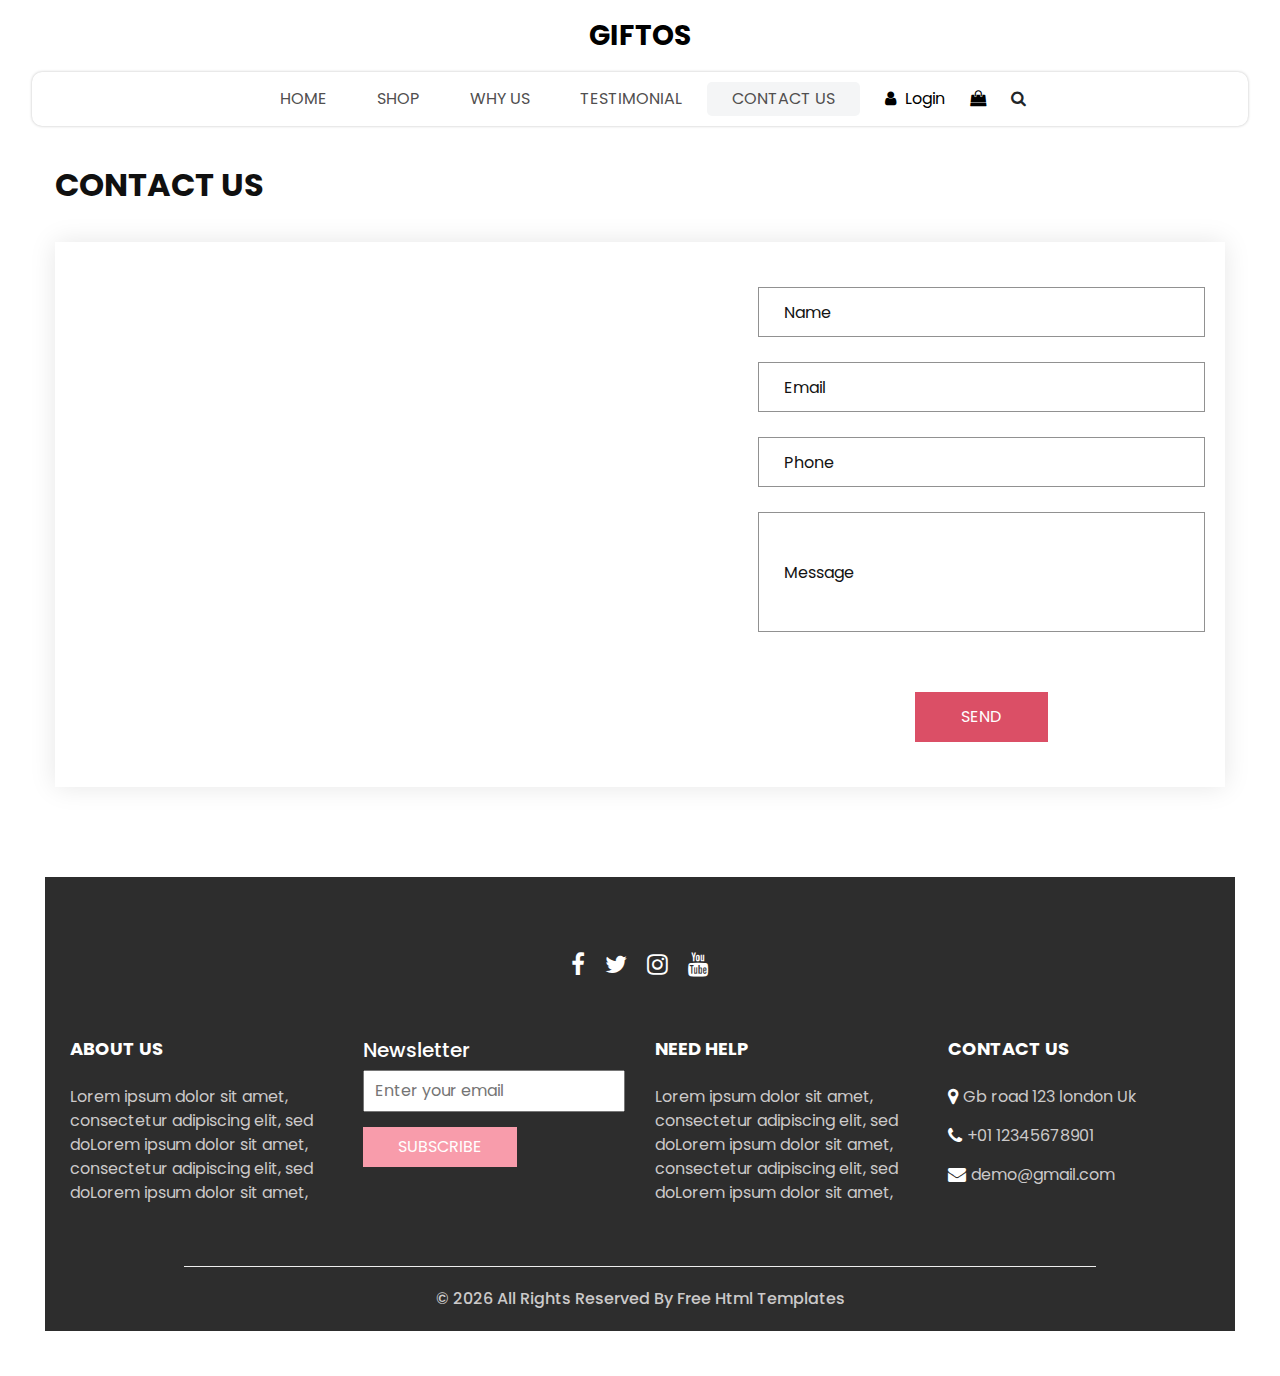
<file: contact.html>
<!DOCTYPE html>
<html>

<head>
  <!-- Basic -->
  <meta charset="utf-8" />
  <meta http-equiv="X-UA-Compatible" content="IE=edge" />
  <!-- Mobile Metas -->
  <meta name="viewport" content="width=device-width, initial-scale=1, shrink-to-fit=no" />
  <!-- Site Metas -->
  <meta name="keywords" content="" />
  <meta name="description" content="" />
  <meta name="author" content="" />
  <link rel="shortcut icon" href="images/favicon.png" type="image/x-icon">

  <title>
    Giftos
  </title>

  <!-- slider stylesheet -->
  <link rel="stylesheet" type="text/css" href="https://cdnjs.cloudflare.com/ajax/libs/OwlCarousel2/2.3.4/assets/owl.carousel.min.css" />

  <!-- bootstrap core css -->
  <link rel="stylesheet" type="text/css" href="css/bootstrap.css" />

  <!-- Custom styles for this template -->
  <link href="css/style.css" rel="stylesheet" />
  <!-- responsive style -->
  <link href="css/responsive.css" rel="stylesheet" />
</head>

<body>
  <div class="hero_area">
    <!-- header section strats -->
    <header class="header_section">
      <nav class="navbar navbar-expand-lg custom_nav-container ">
        <a class="navbar-brand" href="index.html">
          <span>
            Giftos
          </span>
        </a>
        <button class="navbar-toggler" type="button" data-toggle="collapse" data-target="#navbarSupportedContent" aria-controls="navbarSupportedContent" aria-expanded="false" aria-label="Toggle navigation">
          <span class=""></span>
        </button>

        <div class="collapse navbar-collapse innerpage_navbar" id="navbarSupportedContent">
          <ul class="navbar-nav  ">
            <li class="nav-item ">
              <a class="nav-link" href="index.html">Home <span class="sr-only">(current)</span></a>
            </li>
            <li class="nav-item">
              <a class="nav-link" href="shop.html">
                Shop
              </a>
            </li>
            <li class="nav-item">
              <a class="nav-link" href="why.html">
                Why Us
              </a>
            </li>
            <li class="nav-item">
              <a class="nav-link" href="testimonial.html">
                Testimonial
              </a>
            </li>
            <li class="nav-item active">
              <a class="nav-link" href="contact.html">Contact Us</a>
            </li>
          </ul>
          <div class="user_option">
            <a href="">
              <i class="fa fa-user" aria-hidden="true"></i>
              <span>
                Login
              </span>
            </a>
            <a href="">
              <i class="fa fa-shopping-bag" aria-hidden="true"></i>
            </a>
            <form class="form-inline ">
              <button class="btn nav_search-btn" type="submit">
                <i class="fa fa-search" aria-hidden="true"></i>
              </button>
            </form>
          </div>
        </div>
      </nav>
    </header>
    <!-- end header section -->

  </div>
  <!-- end hero area -->

  <!-- contact section -->

  <section class="contact_section layout_padding">
    <div class="container px-0">
      <div class="heading_container ">
        <h2 class="">
          Contact Us
        </h2>
      </div>
    </div>
    <div class="container container-bg">
      <div class="row">
        <div class="col-lg-7 col-md-6 px-0">
          <div class="map_container">
            <div class="map-responsive">
              <iframe src="https://www.google.com/maps/embed/v1/place?key=AIzaSyA0s1a7phLN0iaD6-UE7m4qP-z21pH0eSc&q=Eiffel+Tower+Paris+France" width="600" height="300" frameborder="0" style="border:0; width: 100%; height:100%" allowfullscreen></iframe>
            </div>
          </div>
        </div>
        <div class="col-md-6 col-lg-5 px-0">
          <form action="#">
            <div>
              <input type="text" placeholder="Name" />
            </div>
            <div>
              <input type="email" placeholder="Email" />
            </div>
            <div>
              <input type="text" placeholder="Phone" />
            </div>
            <div>
              <input type="text" class="message-box" placeholder="Message" />
            </div>
            <div class="d-flex ">
              <button>
                SEND
              </button>
            </div>
          </form>
        </div>
      </div>
    </div>
  </section>

  <!-- end contact section -->

  <!-- info section -->

  <section class="info_section  layout_padding2-top">
    <div class="social_container">
      <div class="social_box">
        <a href="">
          <i class="fa fa-facebook" aria-hidden="true"></i>
        </a>
        <a href="">
          <i class="fa fa-twitter" aria-hidden="true"></i>
        </a>
        <a href="">
          <i class="fa fa-instagram" aria-hidden="true"></i>
        </a>
        <a href="">
          <i class="fa fa-youtube" aria-hidden="true"></i>
        </a>
      </div>
    </div>
    <div class="info_container ">
      <div class="container">
        <div class="row">
          <div class="col-md-6 col-lg-3">
            <h6>
              ABOUT US
            </h6>
            <p>
              Lorem ipsum dolor sit amet, consectetur adipiscing elit, sed doLorem ipsum dolor sit amet, consectetur adipiscing elit, sed doLorem ipsum dolor sit amet,
            </p>
          </div>
          <div class="col-md-6 col-lg-3">
            <div class="info_form ">
              <h5>
                Newsletter
              </h5>
              <form action="#">
                <input type="email" placeholder="Enter your email">
                <button>
                  Subscribe
                </button>
              </form>
            </div>
          </div>
          <div class="col-md-6 col-lg-3">
            <h6>
              NEED HELP
            </h6>
            <p>
              Lorem ipsum dolor sit amet, consectetur adipiscing elit, sed doLorem ipsum dolor sit amet, consectetur adipiscing elit, sed doLorem ipsum dolor sit amet,
            </p>
          </div>
          <div class="col-md-6 col-lg-3">
            <h6>
              CONTACT US
            </h6>
            <div class="info_link-box">
              <a href="">
                <i class="fa fa-map-marker" aria-hidden="true"></i>
                <span> Gb road 123 london Uk </span>
              </a>
              <a href="">
                <i class="fa fa-phone" aria-hidden="true"></i>
                <span>+01 12345678901</span>
              </a>
              <a href="">
                <i class="fa fa-envelope" aria-hidden="true"></i>
                <span> demo@gmail.com</span>
              </a>
            </div>
          </div>
        </div>
      </div>
    </div>
    <!-- footer section -->
    <footer class=" footer_section">
      <div class="container">
        <p>
          &copy; <span id="displayYear"></span> All Rights Reserved By
          <a href="https://html.design/">Free Html Templates</a>
        </p>
      </div>
    </footer>
    <!-- footer section -->

  </section>

  <!-- end info section -->


  <script src="js/jquery-3.4.1.min.js"></script>
  <script src="js/bootstrap.js"></script>
  <script src="https://cdnjs.cloudflare.com/ajax/libs/OwlCarousel2/2.3.4/owl.carousel.min.js">
  </script>
  <script src="js/custom.js"></script>

</body>

</html>
</file>
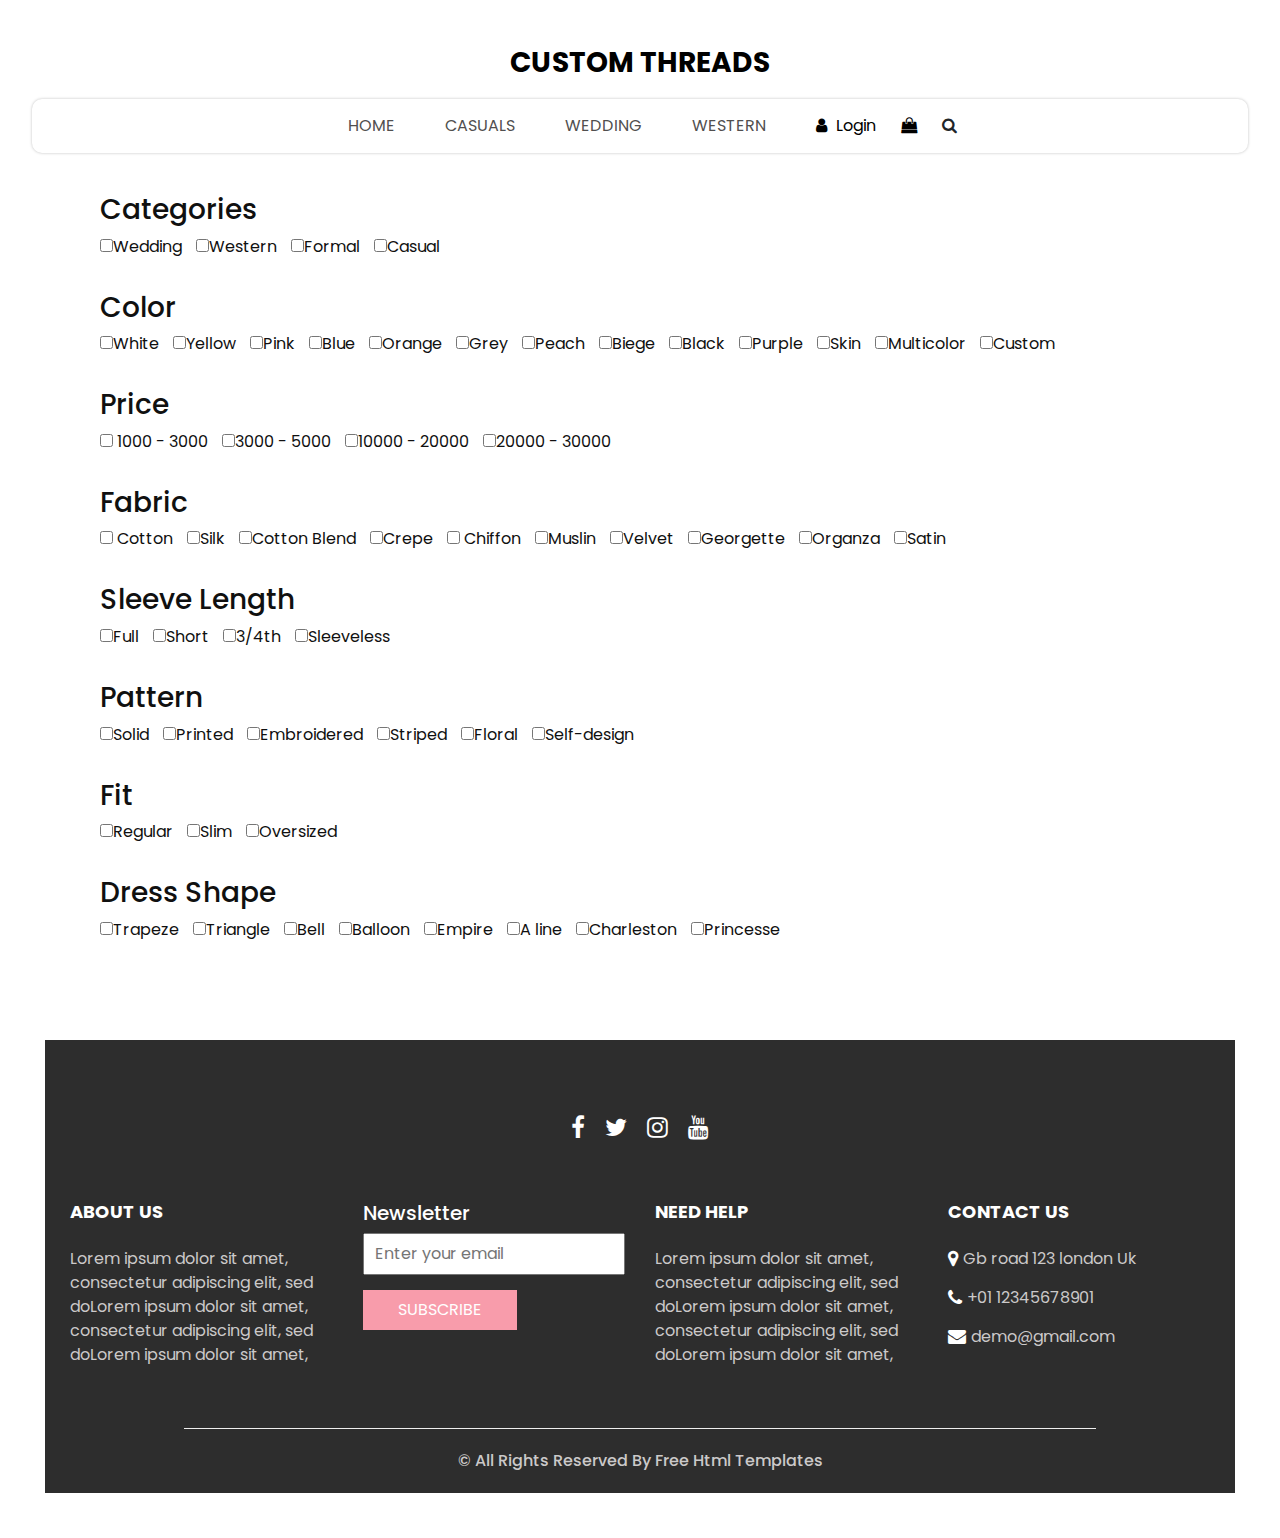
<file: customized.html>
<!DOCTYPE html>
<html>

<head>
  <!-- Basic -->
  <meta charset="utf-8" />
  <meta http-equiv="X-UA-Compatible" content="IE=edge" />
  <!-- Mobile Metas -->
  <meta name="viewport" content="width=device-width, initial-scale=1, shrink-to-fit=no" />
  <!-- Site Metas -->
  <meta name="keywords" content="" />
  <meta name="description" content="" />
  <meta name="author" content="" />
  <link rel="shortcut icon" href="images/favicon.png" type="image/x-icon">

  <title>
    Custom Threads
  </title>

  <!-- slider stylesheet -->
  <link rel="stylesheet" type="text/css" href="https://cdnjs.cloudflare.com/ajax/libs/OwlCarousel2/2.3.4/assets/owl.carousel.min.css" />

  <!-- bootstrap core css -->
  <link rel="stylesheet" type="text/css" href="css/bootstrap.css" />

  <!-- Custom styles for this template -->
  <link href="css/style.css" rel="stylesheet" />
  <!-- responsive style -->
  <link href="css/responsive.css" rel="stylesheet" />
</head>

<body>
  <div class="hero_area">
    
    <header class="header_section">
      <nav class="navbar navbar-expand-lg custom_nav-container" style="padding-top: 27px;">
        <a class="navbar-brand" href="index.html">
          <span>
            Custom Threads
          </span>
        </a>
        <button class="navbar-toggler" type="button" data-toggle="collapse" data-target="#navbarSupportedContent" aria-controls="navbarSupportedContent" aria-expanded="false" aria-label="Toggle navigation">
          <span class=""></span>
        </button>

        <div class="collapse navbar-collapse innerpage_navbar" id="navbarSupportedContent">
          <ul class="navbar-nav  ">
            <li class="nav-item ">
              <a class="nav-link" href="index.html">Home <span class="sr-only">(current)</span></a>
            </li>
            <li class="nav-item">
              <a class="nav-link" href="casuals.html">
                Casuals
              </a>
            </li>
            <li class="nav-item">
              <a class="nav-link" href="wedding.html">
                Wedding
              </a>
            </li>
            <li class="nav-item">
              <a class="nav-link" href="western.html">Western</a>
            </li>
          </ul>
          <div class="user_option">
            <a href="">
              <i class="fa fa-user" aria-hidden="true"></i>
              <span>
                Login
              </span>
            </a>
            <a href="">
              <i class="fa fa-shopping-bag" aria-hidden="true"></i>
            </a>
            <form class="form-inline ">
              <button class="btn nav_search-btn" type="submit">
                <i class="fa fa-search" aria-hidden="true"></i>
              </button>
            </form>
          </div>
        </div> 
      </nav>
    </header>
    </div>
  <!-- end hero area -->

  <!-- shop section -->

  <section class="shop_section layout_padding" style="padding-left: 100px;">
    <div>
      <h3>Categories</h3>
      <label style="padding-right: 10px;">
        <input type="checkbox" class="radio" value="1" name="fooby[2][]"/>Wedding</label>
      <label style="padding-right: 10px;">
        <input type="checkbox" class="radio" value="1" name="fooby[2][]"/>Western</label>
      <label style="padding-right: 10px;">
        <input type="checkbox" class="radio" value="1" name="fooby[2][]"/>Formal</label>
      <label style="padding-right: 10px;">
        <input type="checkbox" class="radio" value="1" name="fooby[2][]"/>Casual</label>
    </div>

    <br>

    <div>
      <h3>Color</h3>
      <label style="padding-right: 10px;">
        <input type="checkbox" class="radio" value="1" name="fooby[2][]"/>White</label>
      <label style="padding-right: 10px;">
        <input type="checkbox" class="radio" value="1" name="fooby[2][]"/>Yellow</label>
      <label style="padding-right: 10px;">
        <input type="checkbox" class="radio" value="1" name="fooby[2][]"/>Pink</label>
      <label style="padding-right: 10px;">
        <input type="checkbox" class="radio" value="1" name="fooby[2][]"/>Blue</label>
        <label style="padding-right: 10px;">
          <input type="checkbox" class="radio" value="1" name="fooby[2][]"/>Orange</label>
        <label style="padding-right: 10px;">
          <input type="checkbox" class="radio" value="1" name="fooby[2][]"/>Grey</label>
        <label style="padding-right: 10px;">
          <input type="checkbox" class="radio" value="1" name="fooby[2][]"/>Peach</label>
        <label style="padding-right: 10px;">
          <input type="checkbox" class="radio" value="1" name="fooby[2][]"/>Biege</label>
          <label style="padding-right: 10px;">
            <input type="checkbox" class="radio" value="1" name="fooby[2][]"/>Black</label>
          <label style="padding-right: 10px;">
            <input type="checkbox" class="radio" value="1" name="fooby[2][]"/>Purple</label>
          <label style="padding-right: 10px;">
            <input type="checkbox" class="radio" value="1" name="fooby[2][]"/>Skin</label>
          <label style="padding-right: 10px;">
            <input type="checkbox" class="radio" value="1" name="fooby[2][]"/>Multicolor</label>
            <label style="padding-right: 10px;">
              <input type="checkbox" class="radio" value="1" name="fooby[2][]"/>Custom</label>
    </div>
    <br>
    <div>
      <h3>Price</h3>
      <label style="padding-right: 10px;">
        <input type="checkbox" class="radio" value="1" name="fooby[2][]"/> 1000 - 3000 </label>
      <label style="padding-right: 10px;">
        <input type="checkbox" class="radio" value="1" name="fooby[2][]"/>3000 - 5000</label>
      <label style="padding-right: 10px;">
        <input type="checkbox" class="radio" value="1" name="fooby[2][]"/>10000 - 20000</label>
      <label style="padding-right: 10px;">
        <input type="checkbox" class="radio" value="1" name="fooby[2][]"/>20000 - 30000</label>
    </div>
    <br>
    <div>
      <h3>Fabric</h3>
      <label
       style="padding-right: 10px;">
        <input type="checkbox" class="radio" value="1" name="fooby[2][]"/> Cotton </label>
      <label style="padding-right: 10px;">
        <input type="checkbox" class="radio" value="1" name="fooby[2][]"/>Silk</label>
      <label style="padding-right: 10px;">
        <input type="checkbox" class="radio" value="1" name="fooby[2][]"/>Cotton Blend</label>
      <label style="padding-right: 10px;">
        <input type="checkbox" class="radio" value="1" name="fooby[2][]"/>Crepe</label>
        <label style="padding-right: 10px;">
          <input type="checkbox" class="radio" value="1" name="fooby[2][]"/> Chiffon </label>
        <label style="padding-right: 10px;">
          <input type="checkbox" class="radio" value="1" name="fooby[2][]"/>Muslin</label>
        <label style="padding-right: 10px;">
          <input type="checkbox" class="radio" value="1" name="fooby[2][]"/>Velvet</label>
        <label style="padding-right: 10px;">
          <input type="checkbox" class="radio" value="1" name="fooby[2][]"/>Georgette</label>
          <label style="padding-right: 10px;">
            <input type="checkbox" class="radio" value="1" name="fooby[2][]"/>Organza</label>
          <label style="padding-right: 10px;">
            <input type="checkbox" class="radio" value="1" name="fooby[2][]"/>Satin</label>
    </div>
    <br>
    <div>
      <h3>Sleeve Length</h3>
      <label style="padding-right: 10px;">
        <input type="checkbox" class="radio" value="1" name="fooby[2][]"/>Full</label>
      <label style="padding-right: 10px;">
        <input type="checkbox" class="radio" value="1" name="fooby[2][]"/>Short</label>
      <label style="padding-right: 10px;">
        <input type="checkbox" class="radio" value="1" name="fooby[2][]"/>3/4th</label>
      <label style="padding-right: 10px;">
        <input type="checkbox" class="radio" value="1" name="fooby[2][]"/>Sleeveless</label>
    </div>
    <br>
    <div>
      <h3>Pattern</h3>
      <label style="padding-right: 10px;">
        <input type="checkbox" class="radio" value="1" name="fooby[2][]"/>Solid</label>
      <label style="padding-right: 10px;">
        <input type="checkbox" class="radio" value="1" name="fooby[2][]"/>Printed</label>
      <label style="padding-right: 10px;">
        <input type="checkbox" class="radio" value="1" name="fooby[2][]"/>Embroidered</label>
      <label style="padding-right: 10px;">
        <input type="checkbox" class="radio" value="1" name="fooby[2][]"/>Striped</label>
        <label style="padding-right: 10px;">
          <input type="checkbox" class="radio" value="1" name="fooby[2][]"/>Floral</label>
        <label style="padding-right: 10px;">
          <input type="checkbox" class="radio" value="1" name="fooby[2][]"/>Self-design</label>
    </div>
    <br>
    <div>
      <h3>Fit</h3>
      <label style="padding-right: 10px;">
        <input type="checkbox" class="radio" value="1" name="fooby[2][]"/>Regular</label>
      <label style="padding-right: 10px;">
        <input type="checkbox" class="radio" value="1" name="fooby[2][]"/>Slim</label>
      <label style="padding-right: 10px;">
        <input type="checkbox" class="radio" value="1" name="fooby[2][]"/>Oversized</label>
    </div>
    <br>
    <div>
      <h3>Dress Shape</h3>
      <label style="padding-right: 10px;">
        <input type="checkbox" class="radio" value="1" name="fooby[2][]"/>Trapeze</label>
      <label style="padding-right: 10px;">
        <input type="checkbox" class="radio" value="1" name="fooby[2][]"/>Triangle</label>
      <label style="padding-right: 10px;">
        <input type="checkbox" class="radio" value="1" name="fooby[2][]"/>Bell</label>
      <label style="padding-right: 10px;">
        <input type="checkbox" class="radio" value="1" name="fooby[2][]"/>Balloon</label>
        <label style="padding-right: 10px;">
          <input type="checkbox" class="radio" value="1" name="fooby[2][]"/>Empire</label>
        <label style="padding-right: 10px;">
          <input type="checkbox" class="radio" value="1" name="fooby[2][]"/>A line</label>
          <label style="padding-right: 10px;">
            <input type="checkbox" class="radio" value="1" name="fooby[2][]"/>Charleston</label>
          <label style="padding-right: 10px;">
            <input type="checkbox" class="radio" value="1" name="fooby[2][]"/>Princesse</label>
    </div>
  </section>

  <!-- end shop section -->

  <!-- info section -->

  <section class="info_section  layout_padding2-top">
    <div class="social_container">
      <div class="social_box">
        <a href="">
          <i class="fa fa-facebook" aria-hidden="true"></i>
        </a>
        <a href="">
          <i class="fa fa-twitter" aria-hidden="true"></i>
        </a>
        <a href="">
          <i class="fa fa-instagram" aria-hidden="true"></i>
        </a>
        <a href="">
          <i class="fa fa-youtube" aria-hidden="true"></i>
        </a>
      </div>
    </div>
    <div class="info_container ">
      <div class="container">
        <div class="row">
          <div class="col-md-6 col-lg-3">
            <h6>
              ABOUT US
            </h6>
            <p>
              Lorem ipsum dolor sit amet, consectetur adipiscing elit, sed doLorem ipsum dolor sit amet, consectetur adipiscing elit, sed doLorem ipsum dolor sit amet,
            </p>
          </div>
          <div class="col-md-6 col-lg-3">
            <div class="info_form ">
              <h5>
                Newsletter
              </h5>
              <form action="#">
                <input type="email" placeholder="Enter your email">
                <button>
                  Subscribe
                </button>
              </form>
            </div>
          </div>
          <div class="col-md-6 col-lg-3">
            <h6>
              NEED HELP
            </h6>
            <p>
              Lorem ipsum dolor sit amet, consectetur adipiscing elit, sed doLorem ipsum dolor sit amet, consectetur adipiscing elit, sed doLorem ipsum dolor sit amet,
            </p>
          </div>
          <div class="col-md-6 col-lg-3">
            <h6>
              CONTACT US
            </h6>
            <div class="info_link-box">
              <a href="">
                <i class="fa fa-map-marker" aria-hidden="true"></i>
                <span> Gb road 123 london Uk </span>
              </a>
              <a href="">
                <i class="fa fa-phone" aria-hidden="true"></i>
                <span>+01 12345678901</span>
              </a>
              <a href="">
                <i class="fa fa-envelope" aria-hidden="true"></i>
                <span> demo@gmail.com</span>
              </a>
            </div>
          </div>
        </div>
      </div>
    </div>
    <!-- footer section -->
    <footer class=" footer_section">
      <div class="container">
        <p>
          &copy; <span id="displayYear"></span> All Rights Reserved By
          <a href="https://html.design/">Free Html Templates</a>
        </p>
      </div>
    </footer>
    <!-- footer section -->

  </section>

  <!-- end info section -->


  <script src="js/jquery-3.4.1.min.js"></script>
  <script src="js/bootstrap.js"></script>
  <script src="https://cdnjs.cloudflare.com/ajax/libs/OwlCarousel2/2.3.4/owl.carousel.min.js">
  </script>
  <script src="customized.js"></script>

</body>

</html>
</file>
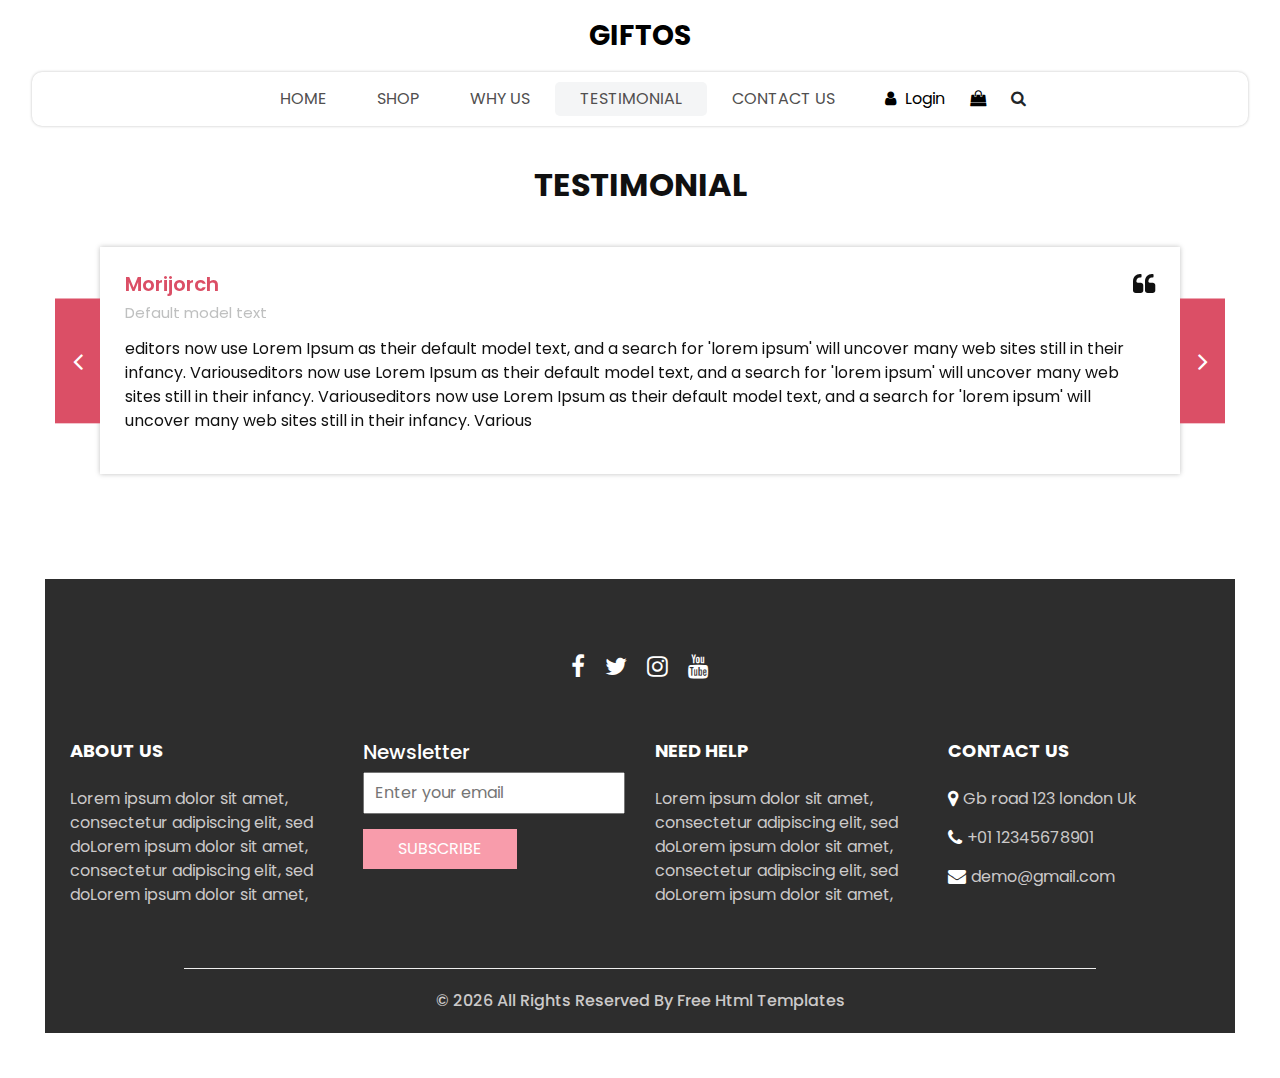
<file: testimonial.html>
<!DOCTYPE html>
<html>

<head>
  <!-- Basic -->
  <meta charset="utf-8" />
  <meta http-equiv="X-UA-Compatible" content="IE=edge" />
  <!-- Mobile Metas -->
  <meta name="viewport" content="width=device-width, initial-scale=1, shrink-to-fit=no" />
  <!-- Site Metas -->
  <meta name="keywords" content="" />
  <meta name="description" content="" />
  <meta name="author" content="" />
  <link rel="shortcut icon" href="images/favicon.png" type="image/x-icon">

  <title>
    Giftos
  </title>

  <!-- slider stylesheet -->
  <link rel="stylesheet" type="text/css" href="https://cdnjs.cloudflare.com/ajax/libs/OwlCarousel2/2.3.4/assets/owl.carousel.min.css" />

  <!-- bootstrap core css -->
  <link rel="stylesheet" type="text/css" href="css/bootstrap.css" />

  <!-- Custom styles for this template -->
  <link href="css/style.css" rel="stylesheet" />
  <!-- responsive style -->
  <link href="css/responsive.css" rel="stylesheet" />
</head>

<body>
  <div class="hero_area">
    <!-- header section strats -->
    <header class="header_section">
      <nav class="navbar navbar-expand-lg custom_nav-container ">
        <a class="navbar-brand" href="index.html">
          <span>
            Giftos
          </span>
        </a>
        <button class="navbar-toggler" type="button" data-toggle="collapse" data-target="#navbarSupportedContent" aria-controls="navbarSupportedContent" aria-expanded="false" aria-label="Toggle navigation">
          <span class=""></span>
        </button>

        <div class="collapse navbar-collapse innerpage_navbar" id="navbarSupportedContent">
          <ul class="navbar-nav  ">
            <li class="nav-item ">
              <a class="nav-link" href="index.html">Home <span class="sr-only">(current)</span></a>
            </li>
            <li class="nav-item">
              <a class="nav-link" href="shop.html">
                Shop
              </a>
            </li>
            <li class="nav-item">
              <a class="nav-link" href="why.html">
                Why Us
              </a>
            </li>
            <li class="nav-item active">
              <a class="nav-link" href="testimonial.html">
                Testimonial
              </a>
            </li>
            <li class="nav-item">
              <a class="nav-link" href="contact.html">Contact Us</a>
            </li>
          </ul>
          <div class="user_option">
            <a href="">
              <i class="fa fa-user" aria-hidden="true"></i>
              <span>
                Login
              </span>
            </a>
            <a href="">
              <i class="fa fa-shopping-bag" aria-hidden="true"></i>
            </a>
            <form class="form-inline ">
              <button class="btn nav_search-btn" type="submit">
                <i class="fa fa-search" aria-hidden="true"></i>
              </button>
            </form>
          </div>
        </div>
      </nav>
    </header>
    <!-- end header section -->

  </div>
  <!-- end hero area -->

  <!-- client section -->
  <section class="client_section layout_padding">
    <div class="container">
      <div class="heading_container heading_center">
        <h2>
          Testimonial
        </h2>
      </div>
    </div>
    <div class="container px-0">
      <div id="customCarousel2" class="carousel  carousel-fade" data-ride="carousel">
        <div class="carousel-inner">
          <div class="carousel-item active">
            <div class="box">
              <div class="client_info">
                <div class="client_name">
                  <h5>
                    Morijorch
                  </h5>
                  <h6>
                    Default model text
                  </h6>
                </div>
                <i class="fa fa-quote-left" aria-hidden="true"></i>
              </div>
              <p>
                editors now use Lorem Ipsum as their default model text, and a search for 'lorem ipsum' will uncover many web sites still in their infancy. Variouseditors now use Lorem Ipsum as their default model text, and a search for 'lorem ipsum' will uncover many web sites still in their infancy. Variouseditors now use Lorem Ipsum as their default model text, and a search for 'lorem ipsum' will uncover many web sites still in their infancy. Various
              </p>
            </div>
          </div>
          <div class="carousel-item">
            <div class="box">
              <div class="client_info">
                <div class="client_name">
                  <h5>
                    Rochak
                  </h5>
                  <h6>
                    Default model text
                  </h6>
                </div>
                <i class="fa fa-quote-left" aria-hidden="true"></i>
              </div>
              <p>
                Variouseditors now use Lorem Ipsum as their default model text, and a search for 'lorem ipsum' will uncover many web sites still in their infancy. Variouseditors now use Lorem Ipsum as their default model text, and a search for 'lorem ipsum' will uncover many web sites still in their infancy. editors now use Lorem Ipsum as their default model text, and a search for 'lorem ipsum' will uncover many web sites still in their infancy.
              </p>
            </div>
          </div>
          <div class="carousel-item">
            <div class="box">
              <div class="client_info">
                <div class="client_name">
                  <h5>
                    Brad Johns
                  </h5>
                  <h6>
                    Default model text
                  </h6>
                </div>
                <i class="fa fa-quote-left" aria-hidden="true"></i>
              </div>
              <p>
                Variouseditors now use Lorem Ipsum as their default model text, and a search for 'lorem ipsum' will uncover many web sites still in their infancy, editors now use Lorem Ipsum as their default model text, and a search for 'lorem ipsum' will uncover many web sites still in their infancy. Variouseditors now use Lorem Ipsum as their default model text, and a search for 'lorem ipsum' will uncover many web sites still in their infancy. Various
              </p>
            </div>
          </div>
        </div>
        <div class="carousel_btn-box">
          <a class="carousel-control-prev" href="#customCarousel2" role="button" data-slide="prev">
            <i class="fa fa-angle-left" aria-hidden="true"></i>
            <span class="sr-only">Previous</span>
          </a>
          <a class="carousel-control-next" href="#customCarousel2" role="button" data-slide="next">
            <i class="fa fa-angle-right" aria-hidden="true"></i>
            <span class="sr-only">Next</span>
          </a>
        </div>
      </div>
    </div>
  </section>
  <!-- end client section -->

  <!-- info section -->

  <section class="info_section  layout_padding2-top">
    <div class="social_container">
      <div class="social_box">
        <a href="">
          <i class="fa fa-facebook" aria-hidden="true"></i>
        </a>
        <a href="">
          <i class="fa fa-twitter" aria-hidden="true"></i>
        </a>
        <a href="">
          <i class="fa fa-instagram" aria-hidden="true"></i>
        </a>
        <a href="">
          <i class="fa fa-youtube" aria-hidden="true"></i>
        </a>
      </div>
    </div>
    <div class="info_container ">
      <div class="container">
        <div class="row">
          <div class="col-md-6 col-lg-3">
            <h6>
              ABOUT US
            </h6>
            <p>
              Lorem ipsum dolor sit amet, consectetur adipiscing elit, sed doLorem ipsum dolor sit amet, consectetur adipiscing elit, sed doLorem ipsum dolor sit amet,
            </p>
          </div>
          <div class="col-md-6 col-lg-3">
            <div class="info_form ">
              <h5>
                Newsletter
              </h5>
              <form action="#">
                <input type="email" placeholder="Enter your email">
                <button>
                  Subscribe
                </button>
              </form>
            </div>
          </div>
          <div class="col-md-6 col-lg-3">
            <h6>
              NEED HELP
            </h6>
            <p>
              Lorem ipsum dolor sit amet, consectetur adipiscing elit, sed doLorem ipsum dolor sit amet, consectetur adipiscing elit, sed doLorem ipsum dolor sit amet,
            </p>
          </div>
          <div class="col-md-6 col-lg-3">
            <h6>
              CONTACT US
            </h6>
            <div class="info_link-box">
              <a href="">
                <i class="fa fa-map-marker" aria-hidden="true"></i>
                <span> Gb road 123 london Uk </span>
              </a>
              <a href="">
                <i class="fa fa-phone" aria-hidden="true"></i>
                <span>+01 12345678901</span>
              </a>
              <a href="">
                <i class="fa fa-envelope" aria-hidden="true"></i>
                <span> demo@gmail.com</span>
              </a>
            </div>
          </div>
        </div>
      </div>
    </div>
    <!-- footer section -->
    <footer class=" footer_section">
      <div class="container">
        <p>
          &copy; <span id="displayYear"></span> All Rights Reserved By
          <a href="https://html.design/">Free Html Templates</a>
        </p>
      </div>
    </footer>
    <!-- footer section -->

  </section>

  <!-- end info section -->


  <script src="js/jquery-3.4.1.min.js"></script>
  <script src="js/bootstrap.js"></script>
  <script src="https://cdnjs.cloudflare.com/ajax/libs/OwlCarousel2/2.3.4/owl.carousel.min.js">
  </script>
  <script src="js/custom.js"></script>

</body>

</html>
</file>
<file: css/responsive.css>
@media (max-width: 1120px) {
    .saving_section .detail-box {
        padding: 0;
    }
}

@media (max-width: 992px) {
    .user_option {
        justify-content: center;
        margin-left: 0;
        margin-top: 10px;

    }

    .custom_nav-container {
        flex-direction: row;
    }

    .custom_nav-container .navbar-nav {
        align-items: center;
    }

    #navbarSupportedContent .navbar-nav .nav-link {
        margin: 5px 0;
    }

    .slider_section .detail-box {
        padding-left: 0;
    }

    .slider_section .detail-box h1 {
        font-size: 3rem;
    }

    .slider_section .img-box {
        padding: 0;
    }

    .saving_section .row {
        flex-direction: column-reverse;
    }

    .saving_section .detail-box {

        margin-bottom: 30px;
    }

    .client_section .box {
        margin: 15px 25px;
    }

    .client_section .carousel_btn-box {
        display: flex;
        justify-content: center;
        margin-top: 45px;
    }

    .client_section .carousel-control-prev,
    .client_section .carousel-control-next {
        position: unset;
        margin: 0 2.5px;
        width: 45px;
        height: 45px;
    }
}

@media (max-width: 768px) {
    .hero_area {
        padding: 0 25px;
    }

    .slider_section .img-box {
        margin-bottom: 45px;
    }

    .saving_section,
    .gift_section {
        padding-left: 25px;
        padding-right: 25px;
    }

    .gift_section .box {
        padding: 45px 0;
    }

    .gift_section .img-box {
        padding: 0 15px;
        margin-bottom: 45px;
    }

    .info_section .row>div {
        text-align: center;
        display: flex;
        flex-direction: column;
        align-items: center;

    }

    .info_section {
        margin: 0 25px 25px;
    }


}

@media (max-width: 576px) {
    .contact_section {
        padding-left: 25px;
        padding-right: 25px;
    }
}

@media (max-width: 480px) {

    .saving_section .detail-box,
    .gift_section .detail-box {
        padding: 0 5px;
    }
}

@media (max-width: 420px) {}

@media (max-width: 376px) {}

@media (min-width: 1200px) {
    .container {
        max-width: 1170px;
    }
}
</file>
<file: css/style.css>
@import url("https://fonts.googleapis.com/css2?family=Poppins:wght@300;400;500;600;700&display=swap");
@import url("font-awesome.min.css");
body {
  font-family: "poppins", sans-serif;
  color: #101010;
  background-color: #ffffff;
}

.layout_padding {
  padding-top: 40px;
  padding-bottom: 90px;
}

.layout_padding2 {
  padding-top: 45px;
  padding-bottom: 45px;
}

.layout_padding2-top {
  padding-top: 45px;
}

.layout_padding2-bottom {
  padding-bottom: 45px;
}

.layout_padding-top {
  padding-top: 90px;
}

.layout_padding-bottom {
  padding-bottom: 90px;
}

.heading_container {
  display: -webkit-box;
  display: -ms-flexbox;
  display: flex;
  -webkit-box-orient: vertical;
  -webkit-box-direction: normal;
      -ms-flex-direction: column;
          flex-direction: column;
}

.heading_container h2 {
  text-transform: uppercase;
  font-weight: bold;
}

.heading_container h2 span {
  color: #f89cf8;
}

.heading_container.heading_center {
  -webkit-box-align: center;
      -ms-flex-align: center;
          align-items: center;
  text-align: center;
}

/*header section*/
.hero_area {
  padding: 0 32px;
}

.hero_area.sub_pages {
  height: auto;
}

#navbarSupportedContent {
  width: 100%;
  background-color: #f9ece6;
  -webkit-box-pack: center;
      -ms-flex-pack: center;
          justify-content: center;
  padding: 10px 0;
  border-radius: 15px 15px 0 0;
}

#navbarSupportedContent.innerpage_navbar {
  background-color: white;
  border-radius: 10px;
  -webkit-box-shadow: 0 0 3px 0 rgba(0, 0, 0, 0.25);
          box-shadow: 0 0 3px 0 rgba(0, 0, 0, 0.25);
}

#navbarSupportedContent.innerpage_navbar .nav-item.active .nav-link {
  background-color: #f4f5f6;
}

#navbarSupportedContent .navbar-nav .nav-link {
  padding: 5px 25px;
  color: #514f4f;
  text-align: center;
  text-transform: uppercase;
  border-radius: 5px;
}

#navbarSupportedContent .nav-item.active .nav-link {
  background-color: #ffffff;
}

a,
a:hover,
a:focus {
  text-decoration: none;
}

a:hover,
a:focus {
  color: initial;
}

.btn,
.btn:focus {
  outline: none !important;
  -webkit-box-shadow: none;
          box-shadow: none;
}

.navbar-brand {
  margin: 15px 0;
  padding: 0;
}

.navbar-brand span {
  font-size: 28px;
  font-weight: bold;
  color: #000000;
  text-transform: uppercase;
  margin: 0;
  padding: 0;
}

.custom_nav-container .nav_search-btn {
  padding: 0;
  border: none;
}

.custom_nav-container {
  z-index: 99999;
  padding: 0;
  -webkit-box-orient: vertical;
  -webkit-box-direction: normal;
      -ms-flex-direction: column;
          flex-direction: column;
  -webkit-box-align: center;
      -ms-flex-align: center;
          align-items: center;
}

.main_logo img{
  float: left;
}

.custom_nav-container .navbar-toggler {
  outline: none;
}

.custom_nav-container .navbar-toggler {
  outline: none;
}

.custom_nav-container .navbar-toggler {
  padding: 0;
  width: 37px;
  height: 42px;
  -webkit-transition: all .3s;
  transition: all .3s;
}

.custom_nav-container .navbar-toggler span {
  display: block;
  width: 35px;
  height: 4px;
  background-color: #000000;
  margin: 7px 0;
  -webkit-transition: all 0.3s;
  transition: all 0.3s;
  position: relative;
  border-radius: 5px;
  -webkit-transition: all .3s;
  transition: all .3s;
}

.custom_nav-container .navbar-toggler span::before, .custom_nav-container .navbar-toggler span::after {
  content: "";
  position: absolute;
  left: 0;
  height: 100%;
  width: 100%;
  background-color: #000000;
  top: -10px;
  border-radius: 5px;
  -webkit-transition: all .3s;
  transition: all .3s;
}

.custom_nav-container .navbar-toggler span::after {
  top: 10px;
}

.custom_nav-container .navbar-toggler[aria-expanded="true"] {
  -webkit-transform: rotate(360deg);
          transform: rotate(360deg);
}

.custom_nav-container .navbar-toggler[aria-expanded="true"] span {
  -webkit-transform: rotate(45deg);
          transform: rotate(45deg);
}

.custom_nav-container .navbar-toggler[aria-expanded="true"] span::before, .custom_nav-container .navbar-toggler[aria-expanded="true"] span::after {
  -webkit-transform: rotate(90deg);
          transform: rotate(90deg);
  top: 0;
}

.user_option {
  display: -webkit-box;
  display: -ms-flexbox;
  display: flex;
  -webkit-box-align: center;
      -ms-flex-align: center;
          align-items: center;
  margin-left: 25px;
}

.user_option a {
  margin-right: 25px;
  color: #000000;
}

.user_option a span {
  margin-left: 5px;
}

/*end header section*/
.slider_section .slider_container {
  color: #fefefe;
  background-color: #000000;
  background-color: #79155B;
  padding: 25px 25px 1px 25px;
  border-radius: 0 0 15px 15px;
}

.slider_section .row {
  -webkit-box-align: center;
      -ms-flex-align: center;
          align-items: center;
}

.slider_section .img-box {
  display: -webkit-box;
  display: -ms-flexbox;
  display: flex;
  -webkit-box-pack: center;
      -ms-flex-pack: center;
          justify-content: center;
  padding: 45px;
}

.slider_section .img-box img {
  width: 290px;
  height: 500px;
}

.slider_section .detail-box {
  padding-left: 45px;
  margin: 45px 0;
}

.slider_section .detail-box h1 {
  font-weight: bold;
  font-size: 3.5rem;
  margin-bottom: 10px;
}

.slider_section .detail-box a {
  display: inline-block;
  padding: 10px 40px;
  background-color: #db4566;
  color: #ffffff;
  border: 1px solid #db4566;
  border-radius: 5px;
  -webkit-transition: all .3s;
  transition: all .3s;
  margin-top: 25px;
  text-transform: uppercase;
}

.slider_section .detail-box a:hover {
  background-color: transparent;
  color: #db4566;
}

.slider_section .carousel_btn-box {
  display: -webkit-box;
  display: -ms-flexbox;
  display: flex;
  background-color: #ffffff;
  -webkit-box-align: center;
      -ms-flex-align: center;
          align-items: center;
  position: absolute;
  bottom: -25px;
  left: 5%;
  padding: 7px 10px;
  border-radius: 5px 5px 5px 5px;
}

.slider_section .carousel_btn-box img {
  margin: 0 10px;
}

.slider_section .carousel_btn-box .carousel-control-prev,
.slider_section .carousel_btn-box .carousel-control-next {
  position: unset;
  height: 25px;
  width: 25px;
  background-repeat: no-repeat;
  opacity: 1;
  background-position: center;
  color: #000000;
  font-size: 14px;
}

.shop_section .heading_container {
  margin-bottom: 20px;
}

.shop_section .box {
  background-color: #eeeeee;
  position: relative;
  padding: 10px;
  margin-top: 25px;
}

.shop_section .box a {
  color: #000000;
}

.shop_section .box .img-box {
  display: -webkit-box;
  display: -ms-flexbox;
  display: flex;
  -webkit-box-pack: center;
      -ms-flex-pack: center;
          justify-content: center;
  -webkit-box-align: center;
      -ms-flex-align: center;
          align-items: center;
  padding: 15px 30px;
  height: 300px;
}

.shop_section .box .img-box img {
  max-width: 100%;
  max-height: 240px;
}

.shop_section .box .detail-box {
  display: -webkit-box;
  display: -ms-flexbox;
  display: flex;
  -webkit-box-pack: justify;
      -ms-flex-pack: justify;
          justify-content: space-between;
}

.shop_section .box .detail-box h6 span {
  color: #db4f66;
}

.shop_section .box .new {
  width: 50px;
  height: 50px;
  position: absolute;
  top: 10px;
  left: 10px;
  background-color: #ffffff;
  display: -webkit-box;
  display: -ms-flexbox;
  display: flex;
  -webkit-box-pack: center;
      -ms-flex-pack: center;
          justify-content: center;
  -webkit-box-align: center;
      -ms-flex-align: center;
          align-items: center;
  border-radius: 100%;
  font-size: 15px;
}

.shop_section .btn-box {
  display: -webkit-box;
  display: -ms-flexbox;
  display: flex;
  -webkit-box-pack: center;
      -ms-flex-pack: center;
          justify-content: center;
  margin-top: 45px;
}

.shop_section .btn-box a {
  display: inline-block;
  padding: 10px 40px;
  background-color: #f16179;
  color: #ffffff;
  border: 1px solid #f16179;
  border-radius: 5px;
  -webkit-transition: all .3s;
  transition: all .3s;
}

.shop_section .btn-box a:hover {
  background-color: transparent;
  color: #f16179;
}

.saving_section {
  padding-left: 45px;
  padding-right: 45px;
}

.saving_section .box {
  padding-top: 45px;
  background-color: #7fd7eb;
  color: #ffffff;
  border-radius: 15px;
}

.saving_section .row {
  -webkit-box-align: center;
      -ms-flex-align: center;
          align-items: center;
}

.saving_section .img-box {
  padding: 15px 0 0 25px;
}

.saving_section .img-box img {
  width: 100%;
}

.saving_section .detail-box {
  padding: 0 25px;
}

.saving_section .detail-box p {
  margin-top: 5px;
}

.saving_section .detail-box .btn-box {
  display: -webkit-box;
  display: -ms-flexbox;
  display: flex;
  -ms-flex-wrap: wrap;
      flex-wrap: wrap;
  margin: 35px -5px 0;
}

.saving_section .detail-box .btn-box a {
  width: 165px;
  text-align: center;
  margin: 5px;
}

.saving_section .detail-box .btn-box .btn1 {
  display: inline-block;
  padding: 10px 0;
  background-color: #109dbd;
  color: #ffffff;
  border: 1px solid #109dbd;
  border-radius: 0;
  -webkit-transition: all .3s;
  transition: all .3s;
}

.saving_section .detail-box .btn-box .btn1:hover {
  background-color: transparent;
  color: #109dbd;
}

.saving_section .detail-box .btn-box .btn2 {
  display: inline-block;
  padding: 10px 0;
  background-color: #ffffff;
  color: #000000;
  border: 1px solid #ffffff;
  border-radius: 0;
  -webkit-transition: all .3s;
  transition: all .3s;
}

.saving_section .detail-box .btn-box .btn2:hover {
  background-color: transparent;
  color: #ffffff;
}

.why_section .box {
  text-align: center;
  margin-top: 45px;
  background-color: #f9f8f7;
  padding: 25px;
  border-radius: 5px;
}

.why_section .box .img-box {
  margin-bottom: 15px;
}

.why_section .box .img-box svg {
  width: 55px;
  height: auto;
  fill: #320b57;
}

.gift_section {
  padding-left: 45px;
  padding-right: 45px;
}

.gift_section .box {
  background-color: #6929a5;
  border-radius: 15px;
  color: #ffffff;
}

.gift_section .row {
  -webkit-box-align: center;
      -ms-flex-align: center;
          align-items: center;
}

.gift_section .img-box {
  padding: 60px 0 60px 25px;
}

.gift_section .img-box img {
  width: 100%;
}

.gift_section .detail-box {
  padding: 0 25px;
}

.gift_section .detail-box p {
  margin-top: 5px;
}

.gift_section .detail-box .btn-box {
  display: -webkit-box;
  display: -ms-flexbox;
  display: flex;
  -ms-flex-wrap: wrap;
      flex-wrap: wrap;
  margin: 35px -5px 0;
}

.gift_section .detail-box .btn-box a {
  width: 165px;
  text-align: center;
  margin: 5px;
}

.gift_section .detail-box .btn-box .btn1 {
  display: inline-block;
  padding: 10px 0;
  background-color: #ffffff;
  color: #000000;
  border: 1px solid #ffffff;
  border-radius: 0;
  -webkit-transition: all .3s;
  transition: all .3s;
}

.gift_section .detail-box .btn-box .btn1:hover {
  background-color: transparent;
  color: #ffffff;
}

.gift_section .detail-box .btn-box .btn2 {
  display: inline-block;
  padding: 10px 0;
  background-color: #9242dd;
  color: #ffffff;
  border: 1px solid #9242dd;
  border-radius: 0;
  -webkit-transition: all .3s;
  transition: all .3s;
}

.gift_section .detail-box .btn-box .btn2:hover {
  background-color: transparent;
  color: #9242dd;
}

.contact_section {
  position: relative;
}

.contact_section .container-bg {
  -webkit-box-shadow: 0 0 25px 0 rgba(0, 0, 0, 0.1);
          box-shadow: 0 0 25px 0 rgba(0, 0, 0, 0.1);
}

.contact_section .heading_container {
  margin-bottom: 30px;
}

.contact_section .row {
  -webkit-box-align: stretch;
      -ms-flex-align: stretch;
          align-items: stretch;
}

.contact_section form {
  padding-right: 35px;
  padding: 45px 20px;
}

.contact_section input {
  width: 100%;
  border: 1px solid #919191;
  height: 50px;
  margin-bottom: 25px;
  padding-left: 25px;
  background-color: transparent;
  outline: none;
  color: #101010;
}

.contact_section input::-webkit-input-placeholder {
  color: #131313;
}

.contact_section input:-ms-input-placeholder {
  color: #131313;
}

.contact_section input::-ms-input-placeholder {
  color: #131313;
}

.contact_section input::placeholder {
  color: #131313;
}

.contact_section input.message-box {
  height: 120px;
}

.contact_section button {
  display: inline-block;
  padding: 12px 45px;
  background-color: #db4f66;
  color: #ffffff;
  border: 1px solid #db4f66;
  border-radius: 0;
  -webkit-transition: all .3s;
  transition: all .3s;
  display: block;
  color: #fff;
  margin: 35px auto 0 auto;
}

.contact_section button:hover {
  background-color: transparent;
  color: #db4f66;
}

.contact_section .map_container {
  height: 100%;
  min-height: 375px;
}

.contact_section .map_container .map-responsive {
  height: 100%;
}

.client_section .heading_container {
  margin-bottom: 20px;
}

.client_section .box {
  margin: 15px 45px;
  -webkit-box-shadow: 0 0 5px 0 rgba(0, 0, 0, 0.25);
          box-shadow: 0 0 5px 0 rgba(0, 0, 0, 0.25);
  padding: 25px;
}

.client_section .box .client_info {
  display: -webkit-box;
  display: -ms-flexbox;
  display: flex;
  -webkit-box-pack: justify;
      -ms-flex-pack: justify;
          justify-content: space-between;
}

.client_section .box .client_info .client_name h5 {
  font-weight: 600;
  color: #db4f66;
}

.client_section .box .client_info .client_name h6 {
  margin-bottom: 0;
  color: #bfc0c0;
  font-weight: normal;
  font-size: 15px;
}

.client_section .box .client_info i {
  font-size: 24px;
}

.client_section .box p {
  margin-top: 15px;
}

.client_section .carousel-control-prev,
.client_section .carousel-control-next {
  width: 45px;
  height: 125px;
  background-color: #db4f66;
  opacity: 1;
  font-size: 28px;
  font-weight: bold;
  top: 50%;
  -webkit-transform: translateY(-50%);
          transform: translateY(-50%);
}

.client_section .carousel-control-prev {
  left: 0;
}

.client_section .carousel-control-next {
  right: 0;
}

/* info section */
.info_section {
  position: relative;
  background-color: #2d2d2d;
  color: #ffffff;
  margin: 0 45px 45px;
}

.info_section .social_container {
  -webkit-box-pack: center;
      -ms-flex-pack: center;
          justify-content: center;
  margin-top: 25px;
  margin-bottom: 30px;
}

.info_section .social_container .social_box {
  display: -webkit-box;
  display: -ms-flexbox;
  display: flex;
  -webkit-box-align: center;
      -ms-flex-align: center;
          align-items: center;
  -webkit-box-pack: center;
      -ms-flex-pack: center;
          justify-content: center;
}

.info_section .social_container .social_box a {
  margin: 0 10px;
  color: #ffffff;
  font-size: 24px;
}

.info_section .info_form form input {
  outline: none;
  width: 100%;
  padding: 7px 10px;
}

.info_section .info_form form button {
  padding: 8px 35px;
  outline: none;
  border: none;
  color: #ffffff;
  background: #f89cab;
  margin-top: 15px;
  text-transform: uppercase;
}

.info_section .row > div {
  margin-top: 25px;
}

.info_section a {
  text-transform: none;
}

.info_section h6 {
  font-weight: bold;
  text-transform: uppercase;
  font-size: 18px;
  margin-bottom: 25px;
}

.info_section p {
  color: #cbc9c9;
}

.info_section .info_link-box a {
  display: -webkit-box;
  display: -ms-flexbox;
  display: flex;
  -webkit-box-align: center;
      -ms-flex-align: center;
          align-items: center;
  margin: 15px 0;
}

.info_section .info_link-box a:hover {
  color: #ffffff;
}

.info_section .info_link-box a i {
  color: #ffffff;
  margin-right: 5px;
  font-size: 18px;
}

.info_section .info_link-box a span {
  color: #cbc9c9;
}

.info_section .info_link-box a:hover span {
  color: #ffffff;
}

/* end info section */
/* footer section*/
.footer_section {
  margin-top: 45px;
  font-weight: 500;
}

.footer_section p {
  padding: 20px 0;
  margin: 0 auto;
  text-align: center;
  border-top: 1.5px solid #eeeeee;
  width: 80%;
}

.footer_section a {
  color: #cbc9c9;
}

/* end footer section*/
/*# sourceMappingURL=style.css.map */
</file>
